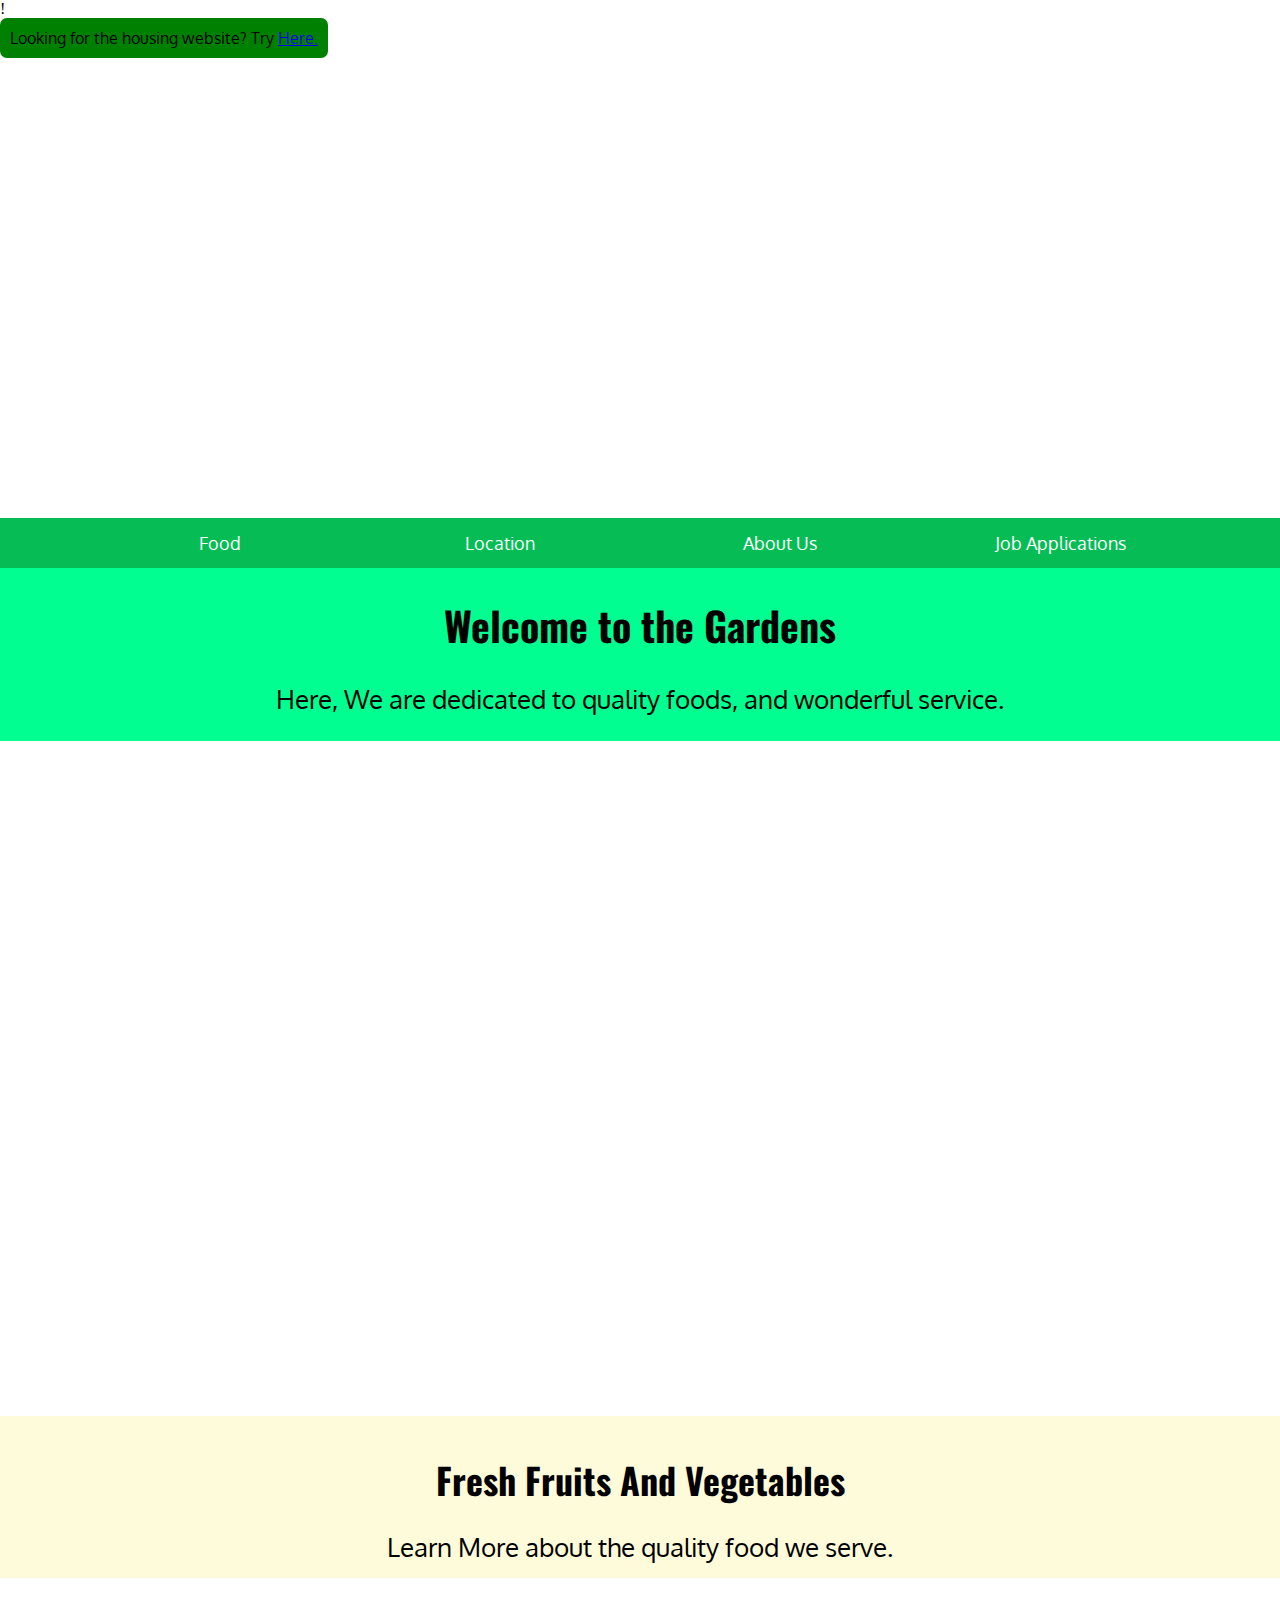
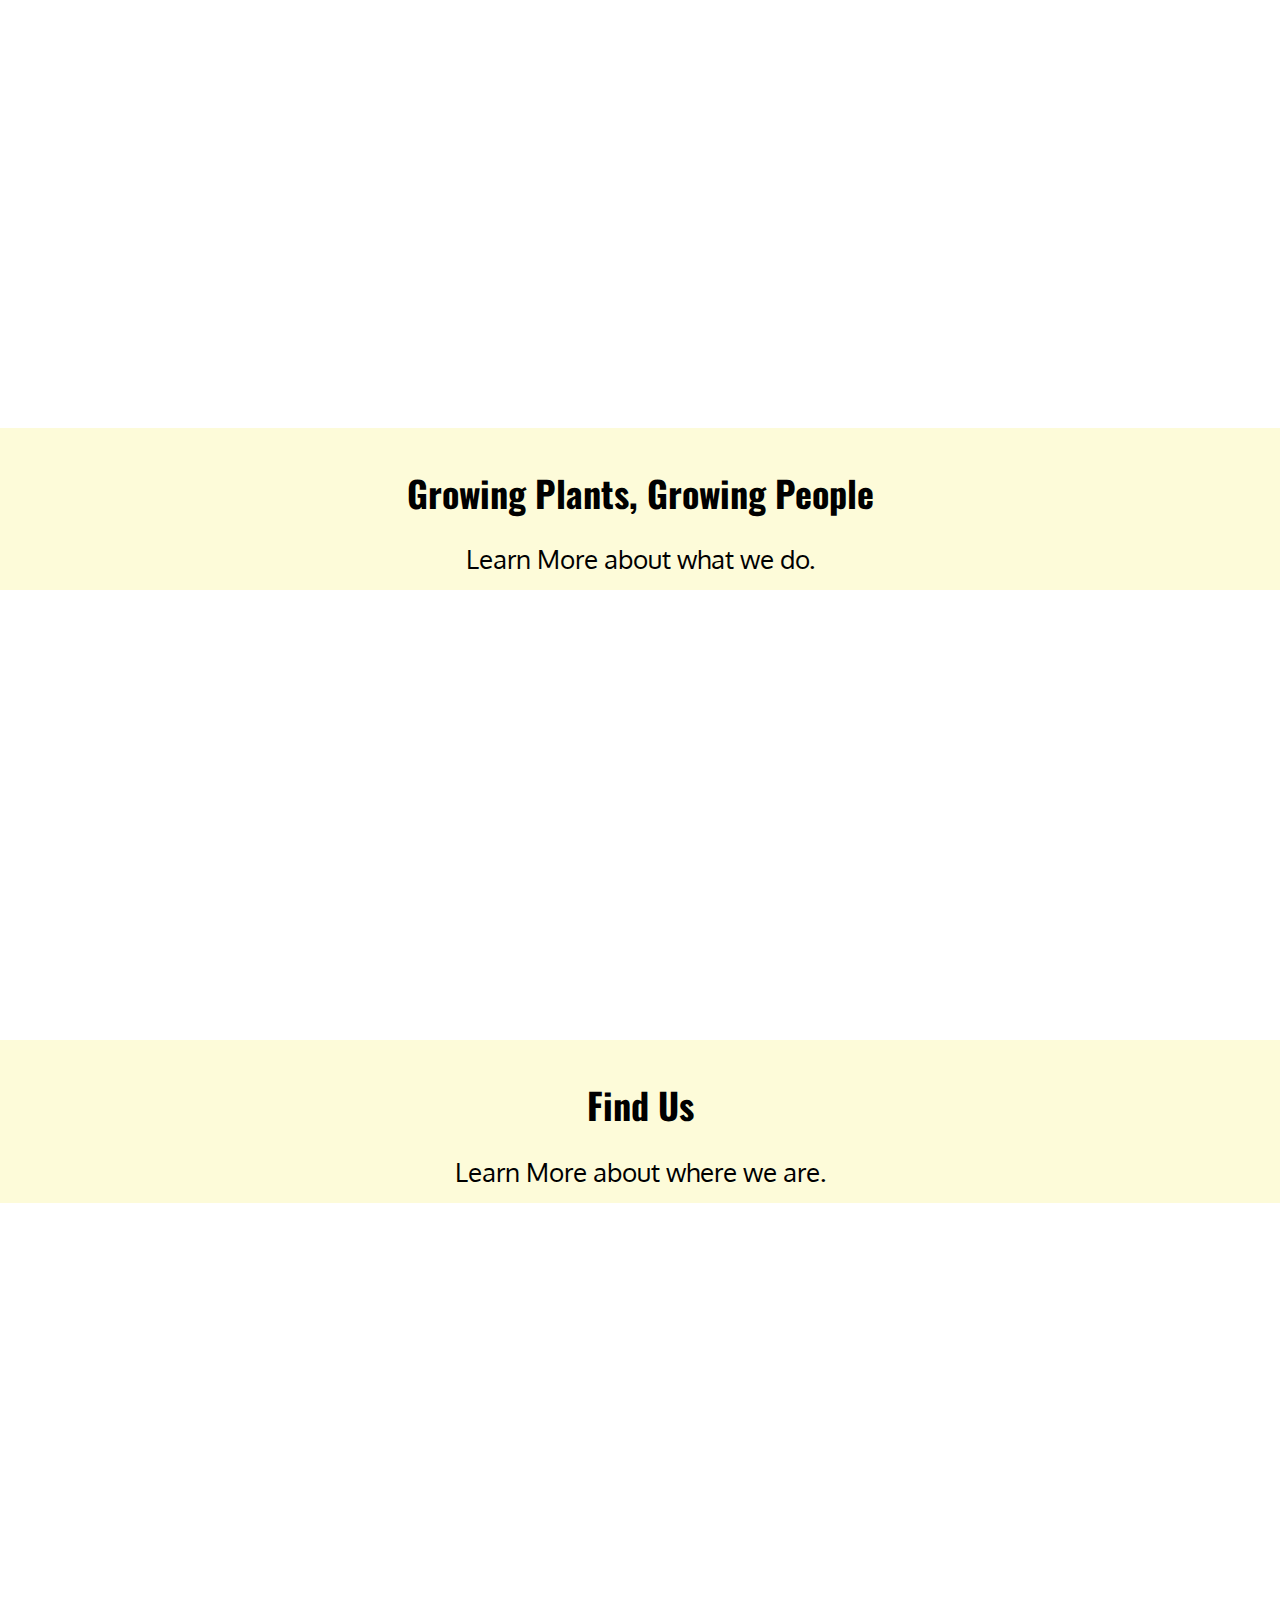
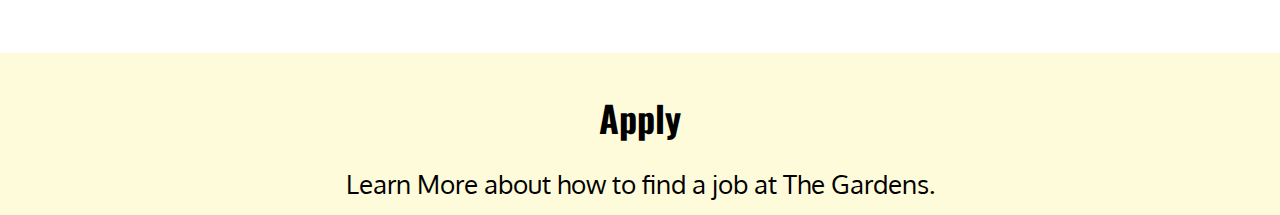
<file: index.html>
!<DOCTYPE HTML>
  <html>
    <head>
      <link rel="stylesheet" href="style.css">
      <meta http-equiv="Content-Type" content="text/html;charset=utf-8">
      <meta name="viewport" content="width=device-width, initial-scale=1">
      <link href="https://fonts.googleapis.com/css?family=Oswald|Oxygen" rel="stylesheet">
    </head>
    
    <!-- WELCOME TO THE GARDENS, PLEASE RESPECT THE RULES! -->

    <title>The Gardens</title>
    <div id="LiteralyEverything">
      <span id="HousingBox">
        Looking for the housing website? Try <a href="https://sites.google.com/mypisd.net/growing-plants-and-people/home"> Here. </a>
      </span>


      <div id="header">
      </div>


      <div id="navbar">
        <span class="NavSpace"></span>
        <a href="food.html">Food</a>
        <a href="Location.html">Location</a>
        <a href="AboutUs.html">About Us</a>
        <a href="Apply.html">Job Applications</a>
        <span class="NavSpace"></span>
        <script>
          window.onscroll = function() {myFunction()};

          var navbar = document.getElementById("navbar");
          var sticky = navbar.offsetTop;

          function myFunction() {
            if (window.pageYOffset >= sticky) {
              navbar.classList.add("sticky")
            } else {
              navbar.classList.remove("sticky");
            }
          }
        </script>
      </div>




      <div class="holdall">
        <div class="main">
          <h1>Welcome to the Gardens</h1>
          <p>
            Here, We are dedicated to quality foods, and wonderful service.
          </p>
        </div>
      </div>

      <div id="bgimg-1"> 
      </div>
      <div class="SpaceMaker">
        <div class="TextContain">
          <div class="textCssIsTrash">
            <div class="SpaceUp"></div>
            <div class="CssTrash" onClick="window.location = 'food.html';"><h4>Fresh Fruits And Vegetables</h4>Learn More about the quality food we serve.</div>
            <div class="SpaceDown"></div>
          </div>
        </div>
      </div>

      <div id="bgimg-2">
      </div>
      <div class="SpaceMaker">
        <div class="TextContain">
          <div class="textCssIsTrash">
            <div class="SpaceUp"></div>
            <div class="CssTrash" onClick="window.location = 'AboutUs.html';"><h4>Growing Plants, Growing People</h4>Learn More about what we do.</div>
            <div class="SpaceDown"></div>
          </div>
        </div>
      </div>
      <div id="bgimg-3">
      </div>
      <div class="SpaceMaker">
        <div class="TextContain">
          <div class="textCssIsTrash">
            <div class="SpaceUp"></div>
            <div class="CssTrash" onClick="window.location = 'Location.html';"><h4>Find Us</h4>Learn More about where we are.</div>
            <div class="SpaceDown"></div>
          </div>
        </div>
      </div>
      <div id="bgimg-4">
      </div>
      <div class="SpaceMaker">
        <div class="TextContain">
          <div class="textCssIsTrash">
            <div class="SpaceUp"></div>
            <div class="CssTrash" onClick="window.location = 'Apply.html';"><h4>Apply</h4>Learn More about how to find a job at The Gardens.</div>
            <div class="SpaceDown"></div>
          </div>
        </div>
      </div>

    </div>
  </html>
</file>
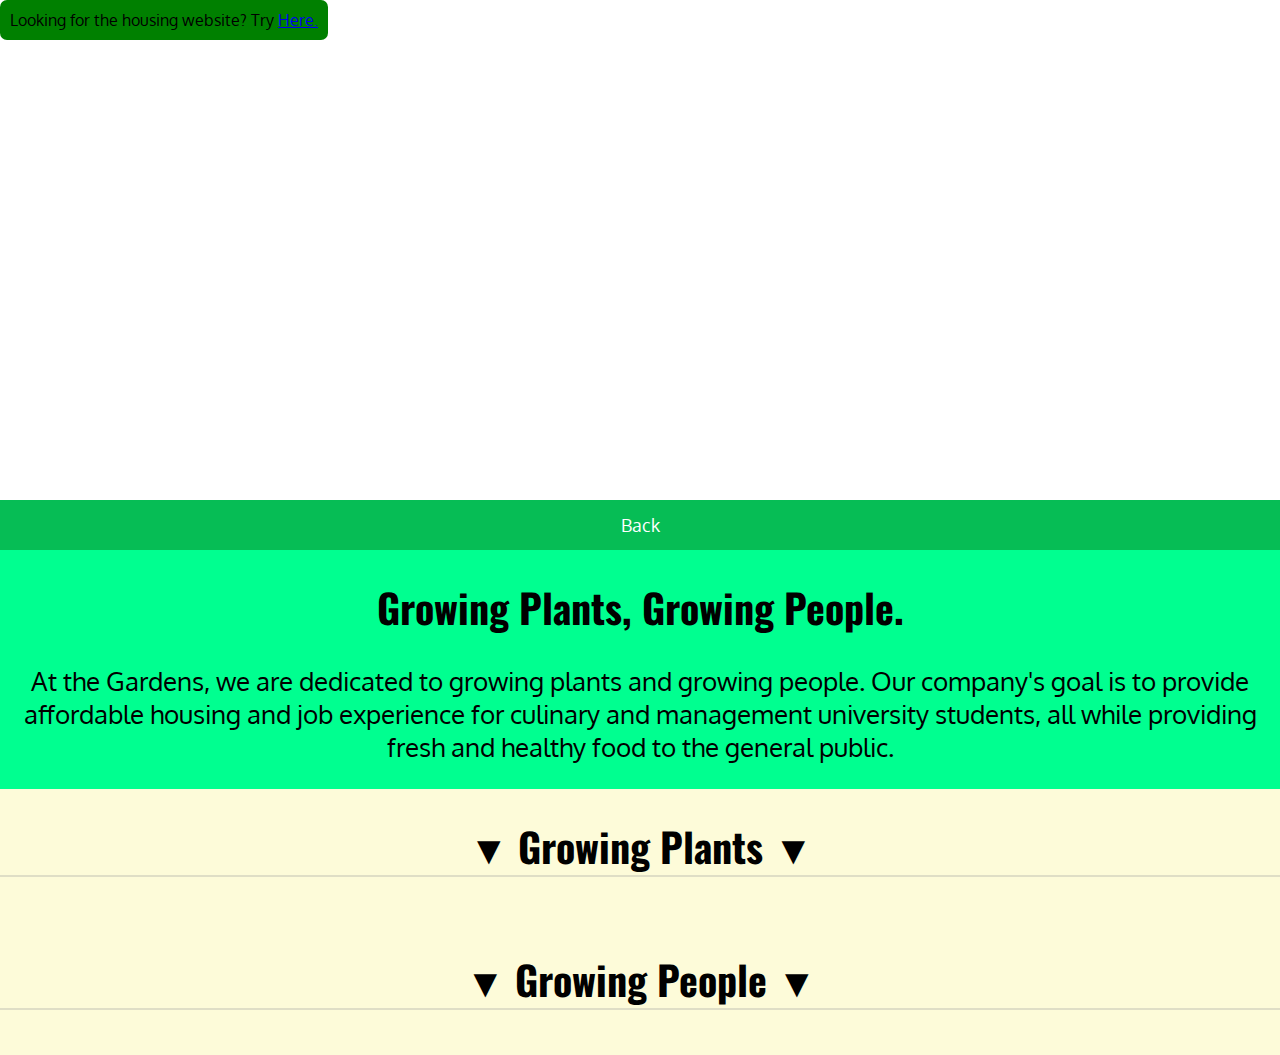
<file: AboutUs.html>
<!DOCTYPE HTML>
  <html>
    <head>
      <link rel="stylesheet" href="AboutUsStyle.css">
      <link href="https://fonts.googleapis.com/css?family=Oswald|Oxygen" rel="stylesheet">
      <meta http-equiv="Content-Type" content="text/html;charset=utf-8">
      <meta name="viewport" content="width=device-width, initial-scale=1">
    </head>

    <title>The Gardens</title>
    <div id="LiteralyEverything">
      <span id="HousingBox">
        Looking for the housing website? Try <a href="https://sites.google.com/mypisd.net/growing-plants-and-people/home"> Here. </a>
      </span>


      <div id="header">
      </div>


      <div id="navbar">
        <span class="NavSpace"></span>
        <a href="index.html">Back</a> 
        <span class="NavSpace"></span>

        <script>
          window.onscroll = function() {myFunction()};

          var navbar = document.getElementById("navbar");
          var sticky = navbar.offsetTop;

          function myFunction() {
            if (window.pageYOffset >= sticky) {
              navbar.classList.add("sticky")
            } else {
              navbar.classList.remove("sticky");
            }
          }
        </script>
      </div>




      <div class="holdall">
        <div class="main">
          <h1>Growing Plants, Growing People.</h1>
          <p>
            At the Gardens, we are dedicated to growing plants and growing people.  Our company's goal is to provide affordable housing and job experience for culinary and management university students, all while providing fresh and healthy food to the general public.
          </p>
        </div>
      </div>
      <div class="totall">



        <div class="SpaceMaker">
          <div class="TextContain">
            <div class="textCssIsTrash">
              <div class="SpaceUp" ></div>

              <div class="ac_container" title="Click To See More." >
                <input id="ac_1" name="accordion_1" type="checkbox" onclick="UpyDowny()">
                <label class="ac_label" for="ac_1">
                  <div class="CssTrashLetMeCenterSomethingBeforeItsTooLate" >
                    <div class="SpahsUp"></div>
                    <div class="PsuedoCode"><b id="SomeFrickyJavascript">▼ Growing Plants ▼</b>  
                      <script>
                        function UpyDowny() {
                          var checkBx = document.getElementById("ac_1");
                          if (checkBx.checked == true){
                            document.getElementById("SomeFrickyJavascript").innerHTML = "▲ Growing Plants ▲";
                          } else {
                            document.getElementById("SomeFrickyJavascript").innerHTML = "▼ Growing Plants ▼";
                          }
                        }

                      </script>
                    </div>
                    <div class="SpahsDown"></div>
                  </div>
                </label>


                <article class="ac_small">
                  We grow our own fruits and vegetables in order to provide affordable healthy living to everyone. We have large gardens all around: on our walls, on our roofs, and everywhere else we have space. These gardens provide everything for our menus: from our salads to our vegan burgers to our fresh fruit. Our gardens provide life. 
                </article>
              </div>

              <span class="line"></span>

              <!--              onclick="document.getElementById('ac_1').click();"-->
              <div class="SpaceDown" ></div>
            </div>
          </div>
        </div>    
        
        
        
        <div class="SpaceMaker">
        <div class="TextContain">
          <div class="textCssIsTrash">
            <div class="SpaceUp" ></div>

            <div class="ac_container" title="Click To See More." >
              <input id="ac_2" name="accordion_1" type="checkbox" onclick="DUpyUowny()">
              <label class="ac_label" for="ac_2">
                <div class="CssTrashLetMeCenterSomethingBeforeItsTooLate" >
                  <div class="SpahsUp"></div>
                  <div class="PsuedoCode"><b id="MoreFrickyJavascript">▼ Growing People ▼</b>  
                    <script>
                      function DUpyUowny() {
                        var checkBox = document.getElementById("ac_2");
                        if (checkBox.checked == true){
                          document.getElementById("MoreFrickyJavascript").innerHTML = "▲ Growing People ▲";
                        } else {
                          document.getElementById("MoreFrickyJavascript").innerHTML = "▼ Growing People ▼";
                        }
                      }

                    </script>
                  </div>
                  <div class="SpahsDown"></div>
                </div>
              </label>


              <article class="ac_small">
                We grow people by giving college students real job experience. We prepare these students for their future. Our program allows culinary and management students to work at a fully functioning restaurant for job experience and possibly college credit. Students inducted into the program get to live in the apartments provided at the restaurant for a lower price. At the Gardens, students rotate jobs every two weeks. Culinary students will work in the kitchen as chefs, waiters, and garden workers. Management students will work as manager, assistant manager, special events planner, waiters, and garden workers. This experience allows the students to become more well rounded and to get a better understanding of the line of work they plan to enter.
              </article>
            </div>

            <span class="line"></span>

            <div class="SpaceDown" onclick="document.getElementById('ac_1').click();"></div>
          </div>
        </div>
      </div>      


      </div>
    </div>

  
  
  
  
  </html>
</file>
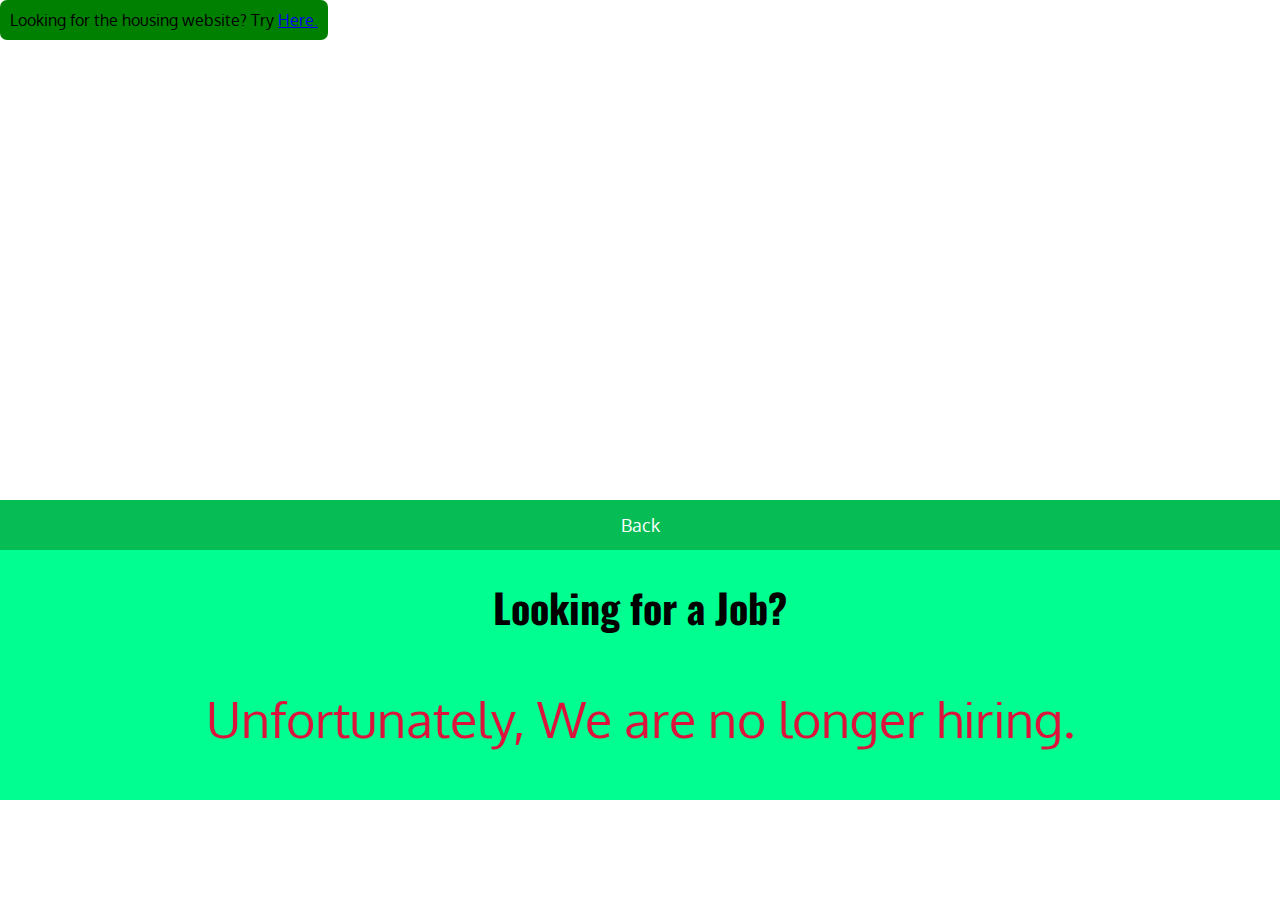
<file: Apply.html>
<!DOCTYPE HTML>
  <html>
    <head>
      <link rel="stylesheet" href="ApplyStyle.css">
      <link href="https://fonts.googleapis.com/css?family=Oswald|Oxygen" rel="stylesheet">
      <meta http-equiv="Content-Type" content="text/html;charset=utf-8">
      <meta name="viewport" content="width=device-width, initial-scale=1">
    </head>

    <title>The Gardens</title>
<div id="LiteralyEverything">
    <span id="HousingBox">
      Looking for the housing website? Try <a href="https://sites.google.com/mypisd.net/growing-plants-and-people/home"> Here. </a>
    </span>

  <div id="header">
  </div>
  
  <div id="navbar">
    <span class="NavSpace"></span>
    <a href="index.html">Back</a> 
    <span class="NavSpace"></span>

    <script>
      window.onscroll = function() {myFunction()};

      var navbar = document.getElementById("navbar");
      var sticky = navbar.offsetTop;

      function myFunction() {
        if (window.pageYOffset >= sticky) {
          navbar.classList.add("sticky")
        } else {
          navbar.classList.remove("sticky");
        }
      }
    </script>
  </div>
  
  <div class="holdall">
      <div class="main">
        <h1>Looking for a Job?</h1>
        <p>
          Unfortunately, We are no longer hiring.
        </p>
      </div>
    </div>
    </div>
  </html>
</file>
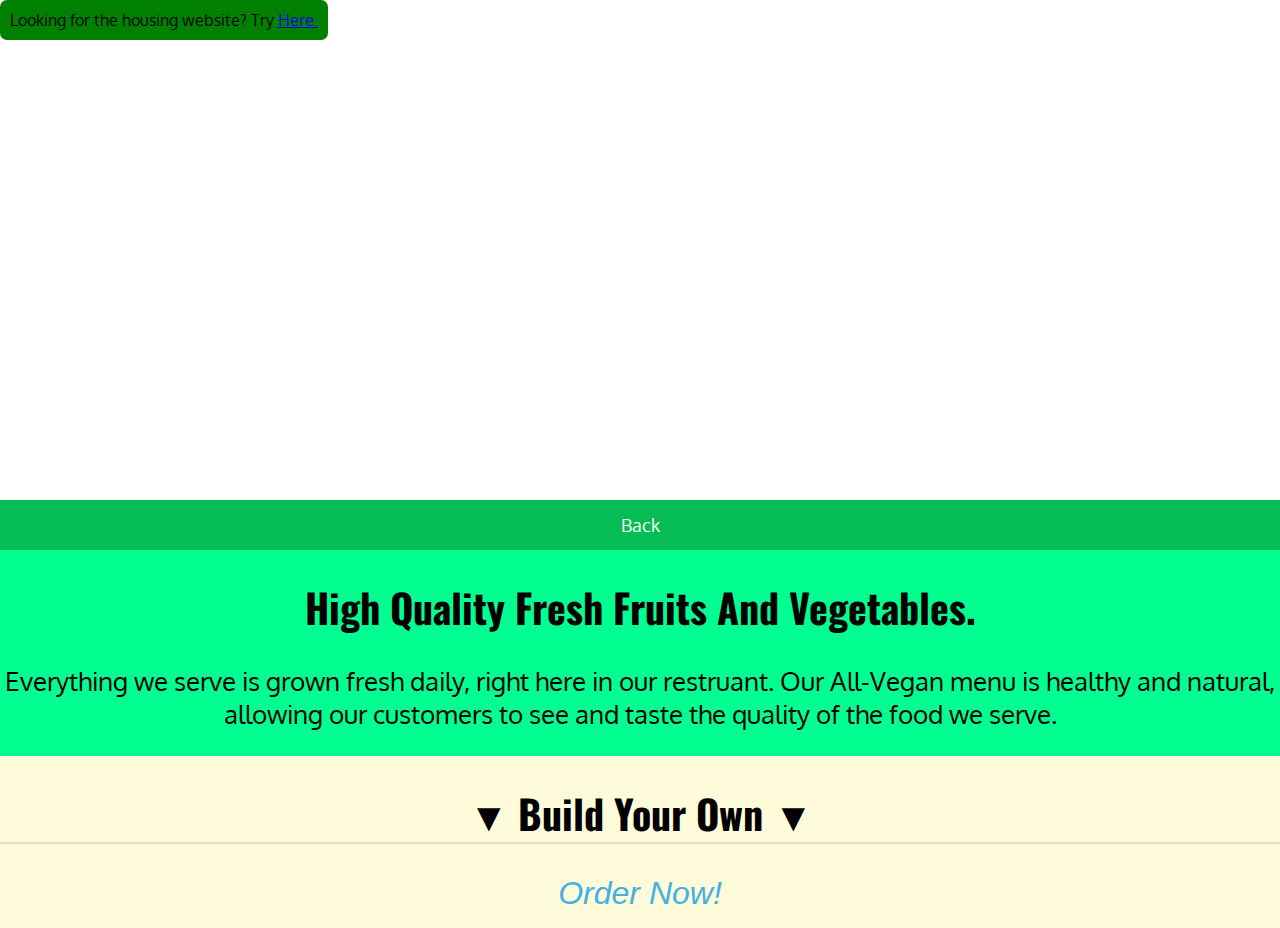
<file: food.html>
<!DOCTYPE HTML>
  <html>
    <head>
      <link rel="stylesheet" href="FoodStyle.css">
      <meta http-equiv="Content-Type" content="text/html;charset=utf-8">
      <meta name="viewport" content="width=device-width, initial-scale=1">
      <link href="https://fonts.googleapis.com/css?family=Oswald|Oxygen" rel="stylesheet">
    </head>

    <!-- WELCOME TO THE GARDENS, PLEASE RESPECT THE RULES! -->
    <!-- A song, by Water Guns and Roses -->
    <title>The Gardens</title>
    <div id="LiteralyEverything">
      <span id="HousingBox">
        Looking for the housing website? Try <a href="https://sites.google.com/mypisd.net/growing-plants-and-people/home"> Here. </a>
      </span>


      <div id="header">
      </div>


      <div id="navbar">
        <span class="NavSpace"></span>
        <a href="index.html">Back</a> 
        <span class="NavSpace"></span>
        
        <script>
          window.onscroll = function() {myFunction()};

          var navbar = document.getElementById("navbar");
          var sticky = navbar.offsetTop;

          function myFunction() {
            if (window.pageYOffset >= sticky) {
              navbar.classList.add("sticky")
            } else {
              navbar.classList.remove("sticky");
            }
          }
        </script>
      </div>




      <div class="holdall">
        <div class="main">
          <h1>High Quality Fresh Fruits And Vegetables.</h1>
          <p>
            Everything we serve is grown fresh daily, right here in our restruant. Our All-Vegan menu is healthy and natural, allowing our customers to see and taste the quality of the food we serve.
          </p>
        </div>
      </div>
      <div class="totall">
              
              
              
              <div class="SpaceMaker">
                <div class="TextContain">
                  <div class="textCssIsTrash">
                    <div class="SpaceUp" ></div>

                      <div class="ac_container" title="Click To See More." >
                          <input id="ac_1" name="accordion_1" type="checkbox" onclick="UpyDowny()">
                          <label class="ac_label" for="ac_1">
                            <div class="CssTrashLetMeCenterSomethingBeforeItsTooLate" >
                            <div class="SpahsUp"></div>
                              <div class="PsuedoCode"><b id="SomeFrickyJavascript">▼ Build Your Own ▼</b>  
                              <script>
                                function UpyDowny() {
                                  var checkBox = document.getElementById("ac_1");
                                  if (checkBox.checked == true){
                                    document.getElementById("SomeFrickyJavascript").innerHTML = "▲ Build Your Own ▲";
                                  } else {
                                    document.getElementById("SomeFrickyJavascript").innerHTML = "▼ Build Your Own ▼";
                                  }
                                }
                                
                              </script>
                            </div>
                            <div class="SpahsDown"></div>
                          </div>
                        </label>
                        

                        <article class="ac_small">
                          <input name="Blueberries"type="checkbox" class="iinputt">&nbsp;
                          <label for="Blueberries" class="llabell">Blueberries</label>
                          &nbsp;&bull;&nbsp;
                          <input type="checkbox" name="Blackberries" class="iinputt">&nbsp;
                          <label for="Blackberries" class="llabell">Blackberries</label>
                          &nbsp;&bull;&nbsp;
                          <input type="checkbox" class="iinputt" Name="Cherries">&nbsp;
                          <label for="Cherries" class="llabell">Cherries</label>
                          &nbsp;&bull;&nbsp;
                          <input type="checkbox" class="iinputt" name="Oranges">&nbsp;
                          <label for="Oranges" class="llabell">Oranges</label>
                          &nbsp;&bull;&nbsp;
                          <input type="checkbox" class="iinputt" name="Figs">&nbsp;
                          <label for="Figs" class="llabell">Figs</label>
                          &nbsp;&bull;&nbsp;
                          <input type="checkbox" class="iinputt" name="Grapes">&nbsp;
                          <label for="Grapes" class="llabell">Grapes</label>
                          &nbsp;&bull;&nbsp;
                          <br>
                          <input type="checkbox" class="iinputt" name="Strawberries">&nbsp;
                          <label for="Strawberries" class="llabell">Strawberries</label>
                          &nbsp;&bull;&nbsp;
                          
                          <input type="checkbox" class="iinputt" name="Pomegranates"> 
                          <label for="Pomegranates" class="llabell">Pomegranates</label>
                          &nbsp;&bull;&nbsp;
                          <input type="checkbox" class="iinputt" name="Raspberries">&nbsp;
                          <label for="Raspberries" class="llabell">Raspberries</label>
                          &nbsp;&bull;&nbsp;
                          <input type="checkbox" class="iinputt" name="Artichoke">&nbsp;
                          <label for="Artichoke" class="llabell">Artichoke</label>
                          &nbsp;&bull;&nbsp;
                          <input type="checkbox" class="iinputt" name="Carrots">&nbsp;
                          <label for="Carrots" class="llabell">Carrots</label>
                          &nbsp;&bull;&nbsp;
                          <input type="checkbox" class="iinputt" name="Broccoli">&nbsp;
                          <label for="Broccoli" class="llabell">Broccoli</label>
                          &nbsp;&bull;&nbsp;
                          <br>
                          <input type="checkbox" class="iinputt" name="Tomatoes">&nbsp;
                          <label for="Tomatoes" class="llabell">Tomatoes</label>
                          &nbsp;&bull;&nbsp;
                          <input type="checkbox" class="iinputt" name="Kale">&nbsp;
                          <label for="Kale" class="llabell">Kale</label>
                          &nbsp;&bull;&nbsp;                          
                          <input type="checkbox" class="iinputt" name="Arugula">&nbsp;
                          <label for="Arugula" class="llabell">Arugula</label>
                          &nbsp;&bull;&nbsp;
                          <input type="checkbox" class="iinputt" name="Lettuce">&nbsp;
                          <label for="Lettuce" class="llabell">Lettuce</label>
                          
                        </article>
                      </div>
                    
                    <span class="line"></span>
                    
                    <button class="Order" onclick="alert('Unfortunatly, You Cannot Order Online As Of Now. Please Try Again Later!')">
                    Order Now!
                    </button>
                    
                    
                    <div class="SpaceDown" onclick="document.getElementById('ac_1').click();"></div>
                  </div>
                </div>
              </div>      
          
      </div>
    </div>
  </html>
</file>
<file: style.css>
body {
  margin: 0;
}


/*sSSSSSSSSSSSSSSSssSSSSSSSs*/
#LiteralyEverything{
  font-family: 'Oxygen', sans-serif;

}
/*sSSSSSSSSSSSSSSSssSSSSSSSs*/

#HousingBox {
  background-color: green;
  float: left;
  padding: 10px;
  border-radius: 7px;
}

#header {
  padding: 80x;
  text-align: center;
  background-image: url(https://s31.postimg.cc/wm11t33aj/brunch.png);
  background-position: center;
  background-repeat: no-repeat; 
  background-attachment: fixed;
  background-size: cover;
  height: 500px;
  min-width: 1%;
}


#navbar {
  display: flex;
  background-color: #06BD55;
}


.NavSpace {
  flex: 20%

}
#navbar a {
  color: #ffffff;
  padding: 14px 20px;
  text-decoration: none;
  text-align: center;
  flex: 60%;
  transition: background-color .25s;
  font-size: 18px;
}

#navbar a:hover {
  background-color: #ddd;
  color: black;
}


@media screen and (max-width: 700px) {
  .SpaceMaker, #navbar {
    flex-direction: column;
  }
}

@media screen and (max-width: 700px) {
  #navbar a, .navspace {
    flex: 1%;
    background-color: inherit;
  }
}

.holdall {
  display: flex;
  flex-wrap: wrap;
  flex-direction: column
}

.main {
  flex: 10%;
  background-color: #00ff90;
  text-align: center;
  padding: 2px, 2px;
  font-size: 26px;
}

.main h1 {
  font-family: 'Oswald', sans-serif;
  font-size: 40px;
}


.sticky {
  position: fixed;
  top: 0;
  padding-top: 1px;
  width: 100%;
  opacity: 1;
}

@media screen and (max-width: 700px) {
  .sticky {
    position: relative;
    background-attachment: scroll;
    
  }
}

.TextContain {
  align-content: center;
  text-align: center;
  width: 100%;
  padding: 5px;
  flex: 20%;
  font-family: 'Oswald', sans-serif;
  font-size: 32px;
  color: forestgreen;
  background-color: #fdfbd9;
  padding-top: 15px;
  padding-bottom: 15px;
}


.SpaceMaker {
  display: flex;
  justify-content: center;
  align-items: center;
  flex-direction: column;
}

.TextBoxSpace{
  flex: 40%;
}

.CssTrash h4{
  font-family: 'Oswald', sans-serif;
  font-size: 36px;
}

.CssTrash{
  font-family: 'Oxygen', sans-serif;
  font-size: 26px;
}

.CssTrash a, h4 {
  text-decoration: none;
  color: black;
  line-height: 10%;
}

@media screen and (max-width: 400) {
  .CssTrash {  
    line-height:10%;
  }
}

.CssTrash:hover {
  background-color: #faf7b7;
}

.textCssIsTrash {
  display: flex;
  flex-direction: column;
}

.SpaceUp {
  flex: 6%
}

.CssTrash {
  flex: auto;
  cursor: pointer;
  color: black;
  transition: background-color .25s;
}

.SpaceDown {
  flex: 6%;
}

@media screen and (max-width: 700px) {
  .SpaceUp, .SpaceDown {
    flex: 1%;
  }
}

@media only screen and (max-device-width: 700px) {
  #bgimg-1, #bgimg-2, #bgimg-3, #bgimg-4, #header{
    background-attachment: local;
  }
}


#bgimg-1, #bgimg-2, #bgimg-3, #bgimg-4{
  background-attachment: fixed;
  background-position: center;
  background-repeat: no-repeat;
  background-size: cover;
}

#bgimg-1 {
  background-image: url("https://upload.wikimedia.org/wikipedia/commons/thumb/2/23/Caesar_salad_%282%29.jpg/1200px-Caesar_salad_%282%29.jpg");
  min-height: 75%;
}

#bgimg-2 {
  background-image: url(https://62e528761d0685343e1c-f3d1b99a743ffa4142d9d7f1978d9686.ssl.cf2.rackcdn.com/files/20338/width668/yb3ngffs-1361144625.jpg);
  min-height: 50%;
}

#bgimg-3 {
  background-image: url(http://cdn.wonderfulengineering.com/wp-content/uploads/2015/05/San-Francisco-Wallpaper-26.jpg);
  min-height: 50%;
}

#bgimg-4 {
  background-image: url(http://i.huffpost.com/gen/1954261/thumbs/o-COOK-DINNER-AT-HOME-facebook.jpg);
  min-height: 50%;
}
</file>
<file: AboutUsStyle.css>
body {
  margin: 0;
}


#LiteralyEverything {
  font-family: 'Oxygen', sans-serif;
}


.Order {
  border: none;
  background-color: #fdfbd9;
  font: "Oswald", sans-serif;
  font-size: 32px;
  color: #44b0e2;
  font-style: italic;
}


.Order:hover {
  background-color: #faf7b7;
  transition:
    background-color .25s;
}


#HousingBox {
  background-color: green;
  float: left;
  padding: 10px;
  border-radius: 7px;
}

#header {
  padding: 80x;
  text-align: center;
  background-image: url(https://s31.postimg.cc/wm11t33aj/brunch.png);
  background-position: center;
  background-repeat: no-repeat; 
  background-attachment: fixed;
  background-size: cover;
  height: 500px;
  min-width: 1%;
}


#navbar {
  display: flex;
  background-color: #06BD55;
}


.NavSpace {
  flex: 20%

}
#navbar a {
  color: #ffffff;
  padding: 14px 20px;
  text-decoration: none;
  text-align: center;
  flex: 60%;
  font-size: 18px;
}

#navbar a:hover {
  background-color: #ddd;
  color: black;
  transition: 
    background-color .25s,
    color .25s;
}


@media screen and (max-width: 700px) {
  .SpaceMaker, #navbar {
    flex-direction: column;
  }
}

@media screen and (max-width: 700px) {
  #navbar a, .navspace {
    flex: 1%;
    background-color: inherit;
  }
}

.holdall {
  display: flex;
  flex-wrap: wrap;
  flex-direction: column
}

.main h1 {
  font-size: 40px;
  font-family: 'Oswald', sans-serif;

}

.main {
  flex: 10%;
  background-color: #00ff90;
  text-align: center;
  padding: 2px, 2px;
  font-size: 26px;
}

.sticky {
  position: fixed;
  top: 0;
  padding-top: 1px;
  width: 100%;
  z-index: 100;
}

@media screen and (max-width: 700px) {
  .sticky {
    position: relative;
    background-attachment: scroll;

  }
}

.TextContain {
  align-content: center;
  text-align: center;
  width: 100%;
  padding: 5px;
  flex: 20%;
  font-family: 'Oswald', sans-serif;
  font-size: 32px;
  background-color: #fdfbd9;
  padding-top: 15px;
  padding-bottom: 15px;
}


.CssTrashLetMeCenterSomethingBeforeItsTooLate {
  display: flex;
  flex-direction: row;
  cursor: pointer;
  padding: 1px;
}

.SpahsUp {
  flex: 25%;
  cursor: pointer;
}

.SpahsDown {
  flex: 25%;
  cursor: pointer;
  z-index: 10;
}

.PsuedoCode {
  flex: 50%;
  text-align: center;
  cursor: pointer;
  font-size: 40px;
}





.TextContain {
  align-content: center;
  text-align: center;
  width: 100%;
  padding: 5px;
  flex: 20%;
  font-family: 'Oswald', sans-serif;
  font-size: 32px;
  color: forestgreen;
  background-color: #fdfbd9;
  padding-top: 15px;
  padding-bottom: 15px;
}


.SpaceMaker {
  display: flex;
  justify-content: center;
  align-items: center;
  flex-direction: column;
}

.TextBoxSpace{
  flex: 40%;
}


.CssTrash a, h4 {
  text-decoration: none;
  color: black;
  line-height: 10%;
}

@media screen and (max-width: 400) {
  .CssTrash {  
    line-height:10%;
  }
}

.CssTrash:hover {
  background-color: #faf7b7;
}

.textCssIsTrash {
  display: flex;
  flex-direction: column;
}

.SpaceUp {
  flex: 2%
}

.CssTrash {
  flex: auto;
  cursor: pointer;
  color: black;
  transition: background-color .25s;
}

.SpaceDown {
  flex: 2%;
}



@media screen and (max-width: 700px) {
  .totall {
    flex-direction: column;
  }
}

.ac_label h4{
  font: 32px;
  font-family: 'Oswald', sans-serif;
  text-decoration: none;
  color: black;
}


.ac_container {
  text-decoration: none;
  color: black;
  width: 400px;
  margin: 10px auto 30px auto;
  text-align: left;
  width: 100%;
  color: black;
  background-color: #fdfbd9;
  transition: background-color .25s;
  padding: 1px;
}

.ac_container:hover {
  background-color: #faf7b7;
}


#ac_1 {
  font-family: 'Oswald', sans-serif;
  padding: 25px 50px 25px 50px;
  z-index: 20;
  height: 30px;
  cursor: pointer;
  color: #777;
  line-height: 40px;
  font-size: 40px;
}



#ac_1 {
  display: none;
}

#ac_2 {
  display: none;
}

#ac_1:checked + .ac_label,
#ac_1:checked + .ac_label:hover {
  color: #3d7489;
  transition: color .25s;
  background-color: #faf7b7;
}
#ac_2:checked + .ac_label,
#ac_2:checked + .ac_label:hover {
  color: #3d7489;
  transition: color .25s;
  background-color: #faf7b7;
}

.ac_container article{
  font-family: 'Oxygen', sans-serif;
  font-size: 30px;
  background: rgba(255, 255, 255, 0.5);
  margin-top: -1px;
  overflow: hidden;
  height: 0px;
  position: relative;
  z-index: 10;
  background-color: #fcfacf;
  text-align: center;
  transition: 
    height 0.3s ease-in-out, 
    box-shadow 0.6s linear;
}


#ac_1:not(checked) ~ article{
  transition: 
    height 0.5s ease-in-out, 
    box-shadow 0.1s linear;
  box-shadow: 0px 0px 0px 1px rgba(155,155,155,0.3);
}
#ac_2:not(checked) ~ article{
  transition: 
    height 0.5s ease-in-out, 
    box-shadow 0.1s linear;
  box-shadow: 0px 0px 0px 1px rgba(155,155,155,0.3);
}



#ac_1:checked ~ article.ac_small{
  height: 200px;
  font-family: 'Oxygen', sans-serif;
  font-size: 30px;
}

#ac_2:checked ~ article.ac_small{
  height: 200px;
  font-family: 'Oxygen', sans-serif;
  font-size: 30px;
}
</file>
<file: ApplyStyle.css>
body {
  margin: 0;
}


#LiteralyEverything {
  font-family: 'Oxygen', sans-serif;
}

#HousingBox {
  background-color: green;
  float: left;
  padding: 10px;
  border-radius: 7px;
}

#header {
  padding: 80x;
  text-align: center;
  background-image: url(https://s31.postimg.cc/wm11t33aj/brunch.png);
  background-position: center;
  background-repeat: no-repeat; 
  background-attachment: fixed;
  background-size: cover;
  height: 500px;
  min-width: 1%;
}


#navbar {
  display: flex;
  background-color: #06BD55;
}


.NavSpace {
  flex: 20%

}
#navbar a {
  color: #ffffff;
  padding: 14px 20px;
  text-decoration: none;
  text-align: center;
  flex: 60%;
  font-size: 18px;
}

#navbar a:hover {
  background-color: #ddd;
  color: black;
  transition: 
    background-color .25s,
    color .25s;
}


@media screen and (max-width: 700px) {
  .SpaceMaker, #navbar {
    flex-direction: column;
  }
}

@media screen and (max-width: 700px) {
  #navbar a, .navspace {
    flex: 1%;
    background-color: inherit;
  }
}

.holdall {
  display: flex;
  flex-wrap: wrap;
  flex-direction: column
}

.main { 
  flex: 10%;
  background-color: #00ff90;
  text-align: center;
  padding: 2px, 2px;
  font-size: 50px;
  color: crimson;
}

.main h1{
  color: black;
  font-family: 'Oswald', sans-serif;
  font-size: 40px;
}

.sticky {
  position: fixed;
  top: 0;
  padding-top: 1px;
  width: 100%;
  z-index: 100;
}

@media screen and (max-width: 700px) {
  .sticky {
    position: relative;
    background-attachment: scroll;

  }
}


/*  I dont actually need these but hey dey got cool names.

.WhyOhWhyDoesCssHateCentering {
  flex: 10%;
}
.CssCentering_WhatFreshHeckIsThis {
  flex: 80%;
  font-size: 50px;
}
.VeRtIcLeAlIgNiNgInCsSiSpOsSiBlE {
  flex: 10%;
}
*/
</file>
<file: FoodStyle.css>
body {
  margin: 0;
}


#LiteralyEverything {
 font-family: 'Oxygen', sans-serif;
}


.Order {
  border: none;
  background-color: #fdfbd9;
  font: "Oswald", sans-serif;
  font-size: 32px;
  color: #44b0e2;
  font-style: italic;
}


.Order:hover {
  background-color: #faf7b7;
  transition:
    background-color .25s;
}


#HousingBox {
  background-color: green;
  float: left;
  padding: 10px;
  border-radius: 7px;
}

#header {
  padding: 80x;
  text-align: center;
  background-image: url(https://s31.postimg.cc/wm11t33aj/brunch.png);
  background-position: center;
  background-repeat: no-repeat; 
  background-attachment: fixed;
  background-size: cover;
  height: 500px;
  min-width: 1%;
}


#navbar {
  display: flex;
  background-color: #06BD55;
}


.NavSpace {
  flex: 20%

}
#navbar a {
  color: #ffffff;
  padding: 14px 20px;
  text-decoration: none;
  text-align: center;
  flex: 60%;
  font-size: 18px;
}

#navbar a:hover {
  background-color: #ddd;
  color: black;
  transition: 
    background-color .25s,
    color .25s;
}


@media screen and (max-width: 700px) {
  .SpaceMaker, #navbar {
    flex-direction: column;
  }
}

@media screen and (max-width: 700px) {
  #navbar a, .navspace {
    flex: 1%;
    background-color: inherit;
  }
}

.holdall {
  display: flex;
  flex-wrap: wrap;
  flex-direction: column
}

.main h1 {
  font-size: 40px;
  font-family: 'Oswald', sans-serif;

}

.main {
  flex: 10%;
  background-color: #00ff90;
  text-align: center;
  padding: 2px, 2px;
  font-size: 26px;
}

.sticky {
  position: fixed;
  top: 0;
  padding-top: 1px;
  width: 100%;
  z-index: 100;
}

@media screen and (max-width: 700px) {
  .sticky {
    position: relative;
    background-attachment: scroll;

  }
}

.TextContain {
  align-content: center;
  text-align: center;
  width: 100%;
  padding: 5px;
  flex: 20%;
  font-family: 'Oswald', sans-serif;
  font-size: 32px;
  background-color: #fdfbd9;
  padding-top: 15px;
  padding-bottom: 15px;
}


.CssTrashLetMeCenterSomethingBeforeItsTooLate {
  display: flex;
  flex-direction: row;
  cursor: pointer;
  padding: 1px;
}

.SpahsUp {
  flex: 25%;
  cursor: pointer;
}

.SpahsDown {
  flex: 25%;
  cursor: pointer;
  z-index: 10;
}

.PsuedoCode {
  flex: 50%;
  text-align: center;
  cursor: pointer;
  font-size: 40px;
}





.TextContain {
  align-content: center;
  text-align: center;
  width: 100%;
  padding: 5px;
  flex: 20%;
  font-family: 'Oswald', sans-serif;
  font-size: 32px;
  color: forestgreen;
  background-color: #fdfbd9;
  padding-top: 15px;
  padding-bottom: 15px;
}


.SpaceMaker {
  display: flex;
  justify-content: center;
  align-items: center;
  flex-direction: column;
}

.TextBoxSpace{
  flex: 40%;
}


.CssTrash a, h4 {
  text-decoration: none;
  color: black;
  line-height: 10%;
}

@media screen and (max-width: 400) {
  .CssTrash {  
    line-height:10%;
  }
}

.CssTrash:hover {
  background-color: #faf7b7;
}

.textCssIsTrash {
  display: flex;
  flex-direction: column;
}

.SpaceUp {
  flex: 2%
}

.CssTrash {
  flex: auto;
  cursor: pointer;
  color: black;
  transition: background-color .25s;
}

.SpaceDown {
  flex: 2%;
}



@media screen and (max-width: 700px) {
  .totall {
    flex-direction: column;
  }
}

.ac_label h4{
  font: 32px;
  font-family: 'Oswald', sans-serif;
  text-decoration: none;
  color: black;
}


.ac_container {
  text-decoration: none;
  color: black;
  width: 400px;
  margin: 10px auto 30px auto;
  text-align: left;
  width: 100%;
  color: black;
  background-color: #fdfbd9;
  transition: background-color .25s;
  padding: 1px;
}

.ac_container:hover {
  background-color: #faf7b7;
}


#ac_1 {
  font-family: 'Oswald', sans-serif;
  padding: 25px 50px 25px 50px;
  z-index: 20;
  height: 30px;
  cursor: pointer;
  color: #777;
  line-height: 40px;
  font-size: 40px;
}

.iinputt {
  
  
  
}


#ac_1 {
  display: none;
}

#ac_1:checked + .ac_label,
#ac_1:checked + .ac_label:hover {
  color: #3d7489;
  transition: color .25s;
  background-color: #faf7b7;
}

.ac_container article{
  font-family: 'Oxygen', sans-serif;
  font-size: 30px;
  background: rgba(255, 255, 255, 0.5);
  margin-top: -1px;
  overflow: hidden;
  height: 0px;
  position: relative;
  z-index: 10;
  background-color: #fcfacf;
  text-align: center;
  transition: 
    height 0.3s ease-in-out, 
    box-shadow 0.6s linear;
}


#ac_1:not(checked) ~ article{
  transition: 
    height 0.5s ease-in-out, 
    box-shadow 0.1s linear;
  box-shadow: 0px 0px 0px 1px rgba(155,155,155,0.3);
}



#ac_1:checked ~ article.ac_small{
  height: 200px;
  font-family: 'Oxygen', sans-serif;
  font-size: 30px;
}
</file>
